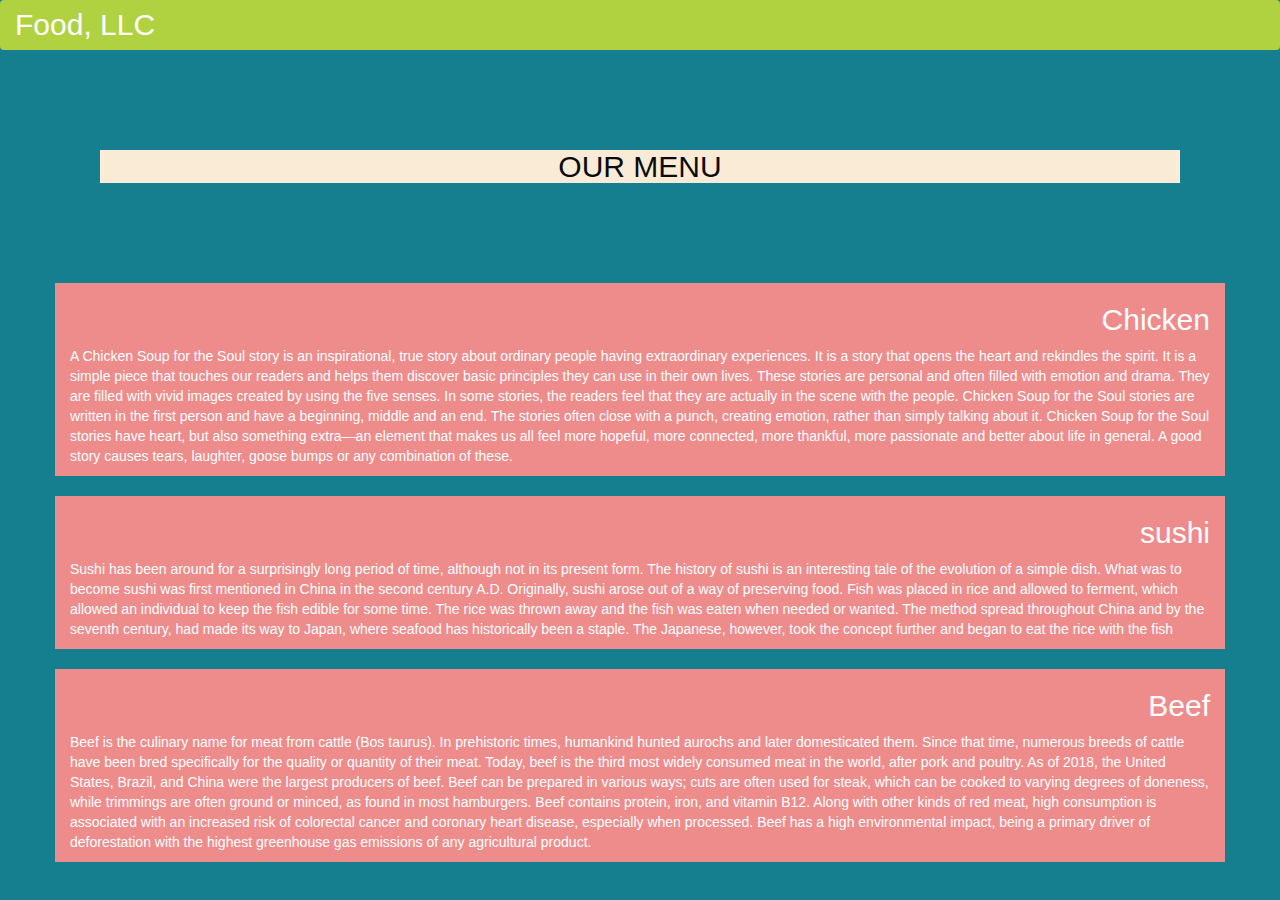
<file: mod 3/index.html>
<!DOCTYPE html>
<html lang="en">
<head>
 
  <meta charset="utf-8">
  <meta name="viewport" content="width=device-width, initial-scale=1">
  <link rel="stylesheet" href="https://maxcdn.bootstrapcdn.com/bootstrap/3.4.1/css/bootstrap.min.css">
  <link rel="stylesheet" type="text/css" href="style.css">
  <script src="https://ajax.googleapis.com/ajax/libs/jquery/3.5.1/jquery.min.js"></script>
  <script src="https://maxcdn.bootstrapcdn.com/bootstrap/3.4.1/js/bootstrap.min.js"></script>
  <title>HOTEL WEBSITE</title>
</head>
<body>

    <nav class="navbar" id="top">
        <div class="container-fluid">
      
          <div class="navbar-header">
            <button type="button" class="navbar-toggle" data-toggle="collapse" data-target="#myNavbar">
              <span class="icon-bar"></span>
              <span class="icon-bar"></span>
              <span class="icon-bar"></span> 
            </button>
            <a class="navbar-brand" href="#">Food, LLC</a>
          </div>
      
          <div class="collapse" id="myNavbar">
            <ul class="nav navbar-nav visible-xs">
              <li><a class="menu-item" href="#">Chicken</a></li>
              <li><a class="menu-item" href="#">Beef</a></li> 
              <li><a class="menu-item" href="#">Sushi</a></li> 
            </ul>
          </div>
      
        </div>
      </nav>

<h1><p class="text-center">Our Menu</p></h1>


<div id="main-content" >
    <div class="container">
  <div id="home-tiles" class="row">
      <div class="col-md-12 col-sm-12 col-xs-12">
            
            <p id="chickstory">
          <h2>Chicken</h2>
          A Chicken Soup for the Soul story is an inspirational, true story about ordinary people having extraordinary experiences.
           It is a story that opens the heart and rekindles the spirit. 
           It is a simple piece that touches our readers and helps them discover basic principles they can use in their own lives.
            These stories are personal and often filled with emotion and drama. 
            They are filled with vivid images created by using the five senses.
             In some stories, the readers feel that they are actually in the scene with the people.

Chicken Soup for the Soul stories are written in the first person and have a beginning, middle and an end.
 The stories often close with a punch, creating emotion, rather than simply talking about it. 
 Chicken Soup for the Soul stories have heart, but also something extra—an element that makes us all feel more hopeful,
  more connected, more thankful, more passionate and better about life in general. A good story causes tears, laughter, 
  goose bumps or any combination of these.
               </p>
         </div>
        </div>
        </div>
        </div>
        <br>

<div id="main-content" class="container">
    <div id="home-tiles" class="row">
        <div class="col-md-12 col-sm-13 col-xs-12">
              
              <p id="chickstory">
            <h2>sushi</h2>
            Sushi has been around for a surprisingly long period of time, although not in its present form. The history of sushi is an interesting tale of the evolution of a simple dish. What was to become sushi was first mentioned in China in the second century A.D. Originally, sushi arose out of a way of preserving food. Fish was placed in rice and allowed to ferment, which allowed an individual to keep the fish edible for some time. The rice was thrown away and the fish was eaten when needed or wanted. The method spread throughout China and by the seventh century, had made its way to Japan, where seafood has historically been a staple. The Japanese, however, took the concept further and began to eat the rice with the fish
        </p>
    </div>
  </div>
</div>
<br>


<div id="main-content" class="container">
    <div id="home-tiles" class="row">
        <div class="col-md-12 col-sm-13 col-xs-12">
              
              <p id="chickstory">
            <h2>Beef</h2>
            Beef is the culinary name for meat from cattle (Bos taurus).

In prehistoric times, humankind hunted aurochs and later domesticated them. Since that time, numerous breeds of cattle have been bred specifically for the quality or quantity of their meat. Today, beef is the third most widely consumed meat in the world, after pork and poultry. As of 2018, the United States, Brazil, and China were the largest producers of beef.

Beef can be prepared in various ways; cuts are often used for steak, which can be cooked to varying degrees of doneness, while trimmings are often ground or minced, as found in most hamburgers. Beef contains protein, iron, and vitamin B12. Along with other kinds of red meat, high consumption is associated with an increased risk of colorectal cancer and coronary heart disease, especially when processed. Beef has a high environmental impact, being a primary driver of deforestation with the highest greenhouse gas emissions of any agricultural product.
        </p>
    </div>
  </div>
</div>
</body>
</html>
</file>
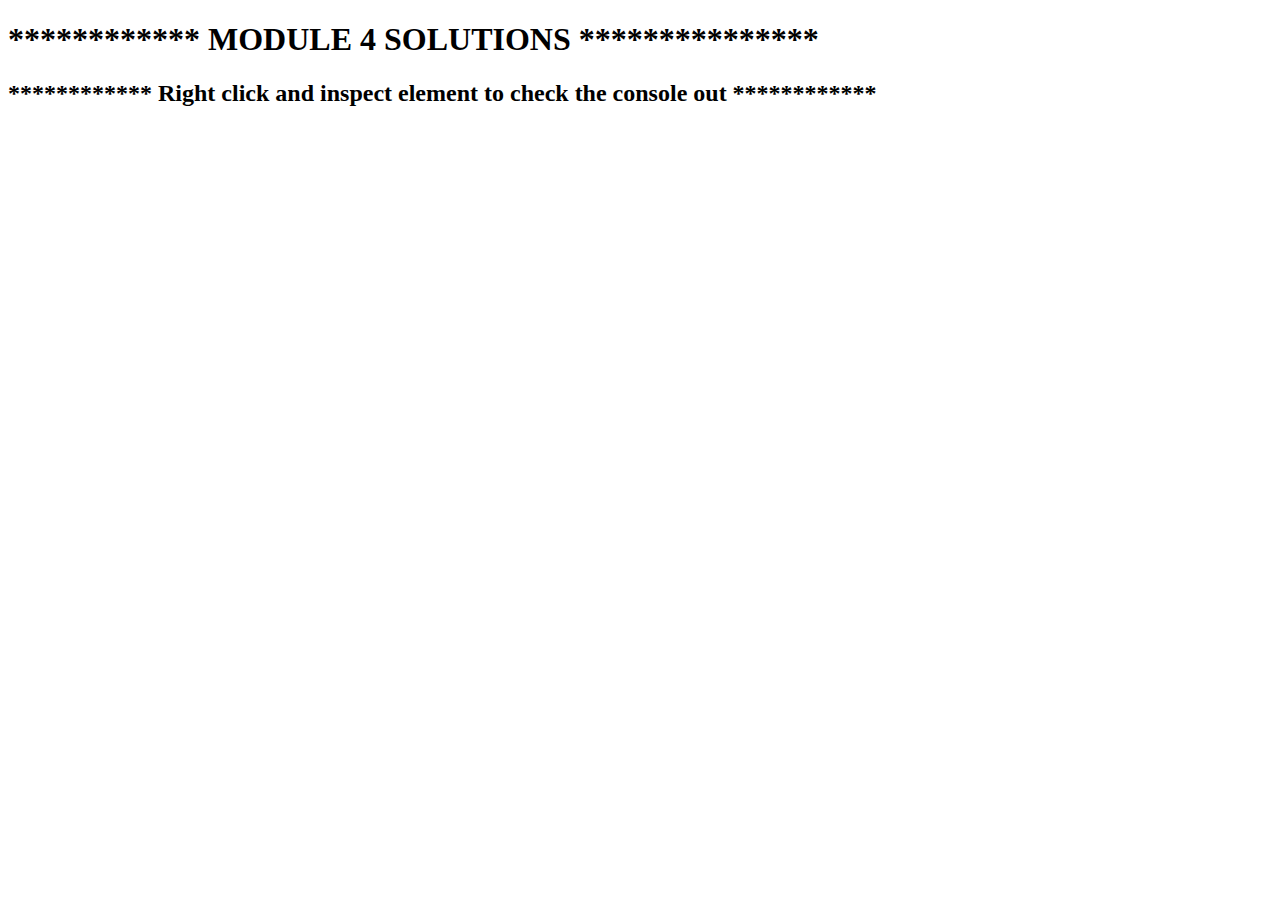
<file: mod 4/index.html>
<!DOCTYPE html>
<html>
<head>
	<title></title>
</head>
<body>
	<h1>************ MODULE 4 SOLUTIONS ***************</h1>
  <h2>************ Right click and inspect element to check the console out ************</h2>
	<script src="script.js" ="text/javascript">
	
		</script>

</body>
</html>
</file>
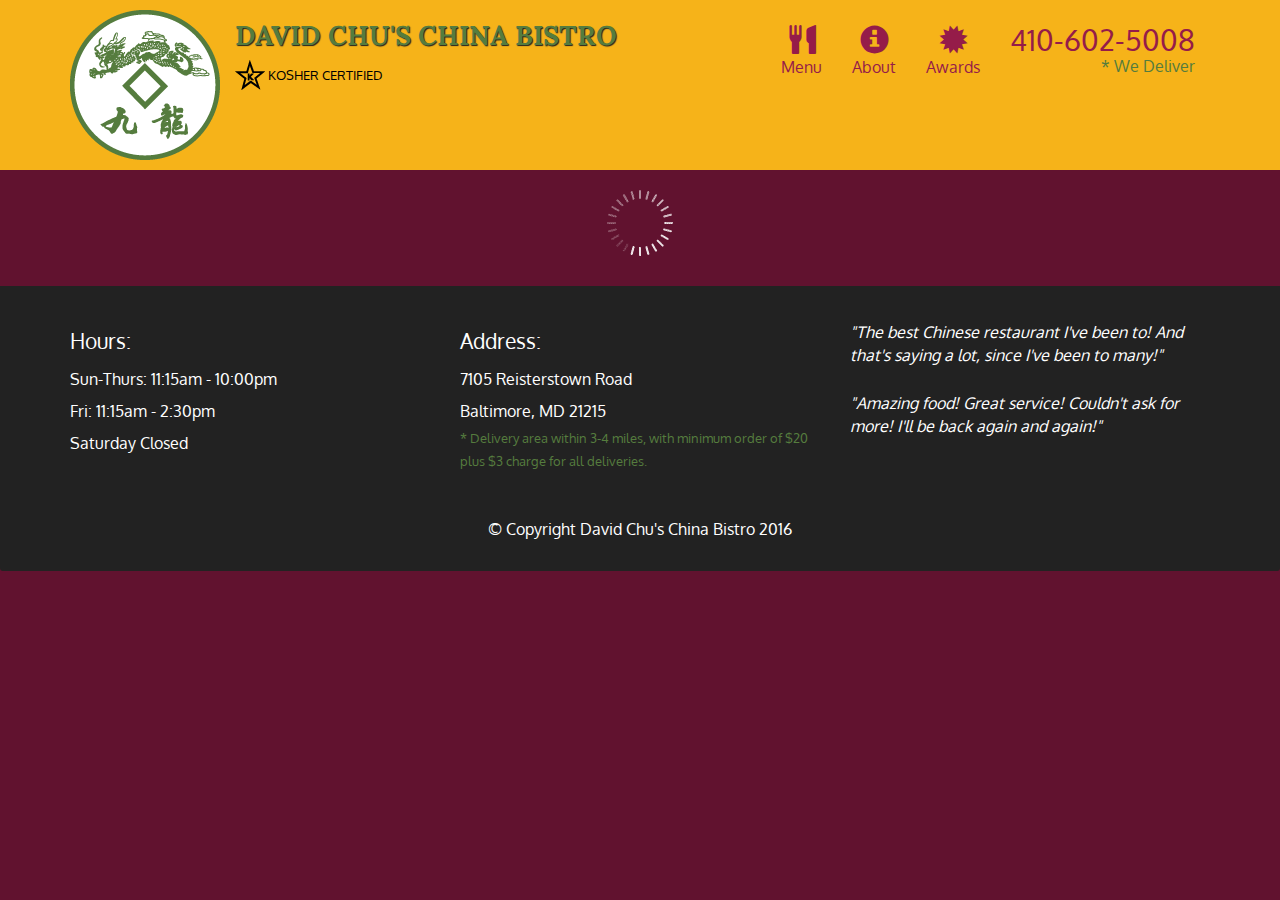
<file: mod 5/index.html>
<!doctype html>
<html lang="en">
  <head>
    <meta charset="utf-8">
    <meta http-equiv="X-UA-Compatible" content="IE=edge">
    <meta name="viewport" content="width=device-width, initial-scale=1">
    <title>David Chu's China Bistro</title>
    <link rel="stylesheet" href="css/bootstrap.min.css">
    <link rel="stylesheet" href="css/styles.css">
    <link href='https://fonts.googleapis.com/css?family=Oxygen:400,300,700' rel='stylesheet' type='text/css'>
    <link href='https://fonts.googleapis.com/css?family=Lora' rel='stylesheet' type='text/css'>
  </head>
<body>
  <header>
    <nav id="header-nav" class="navbar navbar-default">
      <div class="container">
        <div class="navbar-header">
          <a href="index.html" class="pull-left visible-md visible-lg">
            <div id="logo-img" alt="Logo image"></div>
          </a>

          <div class="navbar-brand">
            <a href="index.html"><h1>David Chu's China Bistro</h1></a>
            <p>
              <img src="images/star-k-logo.png" alt="Kosher certification">
              <span>Kosher Certified</span>
            </p>
          </div>

          <button id="navbarToggle" type="button" class="navbar-toggle collapsed" data-toggle="collapse" data-target="#collapsable-nav" aria-expanded="false">
            <span class="sr-only">Toggle navigation</span>
            <span class="icon-bar"></span>
            <span class="icon-bar"></span>
            <span class="icon-bar"></span>
          </button>
        </div>
        
        <div id="collapsable-nav" class="collapse navbar-collapse">
           <ul id="nav-list" class="nav navbar-nav navbar-right">
            <li id="navHomeButton" class="visible-xs active">
              <a href="index.html">
                <span class="glyphicon glyphicon-home"></span> Home</a>
            </li>
            <li id="navMenuButton">
              <a href="#" onclick="$dc.loadMenuCategories();">
                <span class="glyphicon glyphicon-cutlery"></span><br class="hidden-xs"> Menu</a>
            </li>
            <li>
              <a href="#">
                <span class="glyphicon glyphicon-info-sign"></span><br class="hidden-xs"> About</a>
            </li>
            <li>
              <a href="#">
                <span class="glyphicon glyphicon-certificate"></span><br class="hidden-xs"> Awards</a>
            </li>
            <li id="phone" class="hidden-xs">
              <a href="tel:410-602-5008">
                <span>410-602-5008</span></a><div>* We Deliver</div>
            </li>
          </ul><!-- #nav-list -->
        </div><!-- .collapse .navbar-collapse -->
      </div><!-- .container -->
    </nav><!-- #header-nav -->
  </header>

  <div id="call-btn" class="visible-xs">
    <a class="btn" href="tel:410-602-5008">
    <span class="glyphicon glyphicon-earphone"></span>
    410-602-5008
    </a>
  </div>
  <div id="xs-deliver" class="text-center visible-xs">* We Deliver</div>

  <div id="main-content" class="container"></div>

  <footer class="panel-footer">
    <div class="container">
      <div class="row">
        <section id="hours" class="col-sm-4">
          <span>Hours:</span><br>
          Sun-Thurs: 11:15am - 10:00pm<br>
          Fri: 11:15am - 2:30pm<br>
          Saturday Closed
          <hr class="visible-xs">
        </section>
        <section id="address" class="col-sm-4">
          <span>Address:</span><br>
          7105 Reisterstown Road<br>
          Baltimore, MD 21215
          <p>* Delivery area within 3-4 miles, with minimum order of $20 plus $3 charge for all deliveries.</p>
          <hr class="visible-xs">
        </section>
        <section id="testimonials" class="col-sm-4">
          <p>"The best Chinese restaurant I've been to! And that's saying a lot, since I've been to many!"</p>
          <p>"Amazing food! Great service! Couldn't ask for more! I'll be back again and again!"</p>
        </section>
      </div>
      <div class="text-center">&copy; Copyright David Chu's China Bistro 2016</div>
    </div>
  </footer>

  <!-- jQuery (Bootstrap JS plugins depend on it) -->
  <script src="js/jquery-2.1.4.min.js"></script>
  <script src="js/bootstrap.min.js"></script>
  <script src="js/ajax-utils.js"></script>
  <script src="js/script.js"></script>
</body>
</html>
</file>
<file: mod 3/style.css>
*{
	margin: 0;
	padding: 0;
	
}
.navbar{

border: none;
background-color: rgb(176, 210, 65);
color: #0bbc2e;
}
body{
	background-color: #157f90;
	color: white;
}
.center{
	width: 90%;
	background-color: rgb(237, 133, 133);

}
.container
{
	background-color: rgb(238, 140, 140);
}
.text-center{
	font-size: 30px;
    color: #0b0b0b;
    font-family: Impact, Haettenschweiler, 'Arial Narrow Bold', sans-serif;
    text-transform: uppercase;
    background-color: antiquewhite;
    margin: 100px;
}

h2{
	text-align: right;
}
#myNavbar ul li a {
	color: #0b0b0b;
    text-align: center;
}
.navbar-brand{
font-size: 30px;
color: #d54114;	
}
a.navbar-brand{
    color: #d54114;  
}

#chickstory{
    text-align: center;
}


.navbar-toggle{
	border: 2px solid white;
	margin-right: 25px;
}

.navbar-brand:hover{
	color: white;
}

.nav{
	margin: 0;
	padding: 0;
}

.icon-bar{
	background-color: white;
}
</file>
<file: mod 5/css/styles.css>
body {
  font-size: 16px;
  color: #fff;
  background-color: #61122f;
  font-family: 'Oxygen', sans-serif;
}

/** HEADER **/
#header-nav {
  background-color: #f6b319;
  border-radius: 0;
  border: 0;
}

#logo-img {
  background: url('../images/restaurant-logo_large.png') no-repeat;
  width: 150px;
  height: 150px;
  margin: 10px 15px 10px 0;
}

.navbar-brand {
  padding-top: 25px;
}
.navbar-brand h1 { /* Restaurant name */
  font-family: 'Lora', serif;
  color: #557c3e;
  font-size: 1.5em;
  text-transform: uppercase;
  font-weight: bold;
  text-shadow: 1px 1px 1px #222;
  margin-top: 0;
  margin-bottom: 0;
  line-height: .75;
}
.navbar-brand a:hover, .navbar-brand a:focus {
  text-decoration: none;
}
.navbar-brand p { /* Kosher cert */
  color: #000;
  text-transform: uppercase;
  font-size: .7em;
  margin-top: 15px;
}
.navbar-brand p span { /* Star-K */
  vertical-align: middle;
}

#nav-list {
  margin-top: 10px;
}
#nav-list a {
  color: #951C49;
  text-align: center;
}
#nav-list a:hover {
  background: #E7E7E7;
}
#nav-list a span {
  font-size: 1.8em;
}

#phone {
  margin-top: 5px;
}
#phone a { /* Phone number */
  text-align: right;
  padding-bottom: 0;
}
#phone div { /* We Deliver */
  color: #557c3e;
  text-align: right;
  padding-right: 15px;
}

.navbar-header button.navbar-toggle, .navbar-header .icon-bar {
  border: 1px solid #61122f;
}
.navbar-header button.navbar-toggle {
  clear: both;
  margin-top: -30px;
}
/* END HEADER */

/* FOOTER */
.panel-footer {
  margin-top: 30px;
  padding-top: 35px;
  padding-bottom: 30px;
  background-color: #222;
  border-top: 0;
}
.panel-footer div.row {
  margin-bottom: 35px;
}
#hours, #address {
  line-height: 2;
}
#hours > span, #address > span {
  font-size: 1.3em;
}
#address p {
  color: #557c3e;
  font-size: .8em;
  line-height: 1.8;
}
#testimonials {
  font-style: italic;
}
#testimonials p:nth-child(2) {
  margin-top: 25px;
}
/* END FOOTER */



/* HOME PAGE */
.container .jumbotron {
  box-shadow: 0 0 50px #3F0C1F;
  border: 2px solid #3F0C1F;
}

#menu-tile, #specials-tile, #map-tile {
  height: 250px;
  width: 100%;
  margin-bottom: 15px;
  position: relative;
  border: 2px solid #3F0C1F;
  overflow: hidden;
}
#menu-tile:hover, #specials-tile:hover, #map-tile:hover {
  box-shadow: 0 1px 5px 1px #cccccc;
}
#menu-tile {
  background: url('../images/menu-tile.jpg') no-repeat;
  background-position: center;
}
#specials-tile {
  background: url('../images/specials-tile.jpg') no-repeat;
  background-position: center;
}
#menu-tile span, #specials-tile span, #map-tile span {
  position: absolute;
  bottom: 0;
  right: 0;
  width: 100%;
  text-align: center;
  font-size: 1.6em;
  text-transform: uppercase;
  background-color: #000;
  color: #fff;
  opacity: .8;
}
/* END HOME PAGE */

/* MENU CATEGORIES PAGE */
.category-tile { 
  position: relative;
  border: 2px solid #3F0C1F;
  overflow: hidden;
  width: 200px;
  height: 200px;
  margin: 0 auto 15px;
}
.category-tile span {
  position: absolute;
  bottom: 0;
  right: 0;
  width: 100%;
  text-align: center;
  font-size: 1.2em;
  text-transform: uppercase;
  background-color: #000;
  color: #fff;
  opacity: .8;
}
.category-tile:hover {
  box-shadow: 0 1px 5px 1px #cccccc;
}

#menu-categories-title + div {
  margin-bottom: 50px;
}
/* END MENU CATEGORIES PAGE */

/* SINGLE CATEGORY PAGE */
.menu-item-tile {
  margin-bottom: 25px;
}
.menu-item-tile hr {
  width: 80%;
}
.menu-item-tile .menu-item-price {
  font-size: 1.1em;
  text-align: right;
  margin-top: -15px;
  margin-right: -15px;
}
.menu-item-tile .menu-item-price span {
  font-size: .6em;
}
.menu-item-photo {
  position: relative;
  border: 2px solid #3F0C1F; 
  overflow: hidden;
  padding: 0;
  margin-right: -15px;
  margin-left: auto;
  margin-bottom: 20px;
  max-width: 250px;
}
.menu-item-photo div {
  position: absolute;
  bottom: 0;
  right: 0;
  width: 80px;
  background-color: #557c3e;
  text-align: center;
}
.menu-item-description {
  padding-right: 30px;
}
h3.menu-item-title {
  margin: 0 0 10px;
}
.menu-item-details {
  font-size: .9em;
  font-style: italic;
}
/* END SINGLE CATEGORY PAGE */


/********** Large devices only **********/
@media (min-width: 1200px) {
  .container .jumbotron {
    background: url('../images/jumbotron_1200.jpg') no-repeat;
    height: 675px;
  }
}

/********** Medium devices only **********/
@media (min-width: 992px) and (max-width: 1199px) {
  /* Header */
  #logo-img {
    background: url('../images/restaurant-logo_medium.png') no-repeat;
    width: 100px;
    height: 100px;
    margin: 5px 5px 5px 0;
  }
  /* End Header */

  /* Home Page */
  .container .jumbotron {
    background: url('../images/jumbotron_992.jpg') no-repeat;
    height: 558px;
  }
  /* End Home Page */
}

/********** Small devices only **********/
@media (min-width: 768px) and (max-width: 991px) {
  /* Home Page */
  .container .jumbotron {
    background: url('../images/jumbotron_768.jpg') no-repeat;
    height: 432px;
  }
  /* End Home Page */
}

/********** Extra small devices only **********/
@media (max-width: 767px) {
  /* Header */
  .navbar-brand {
    padding-top: 10px;
    height: 80px;
  }
  .navbar-brand h1 { /* Restaurant name */
    padding-top: 10px;
    font-size: 5vw; /* 1vw = 1% of viewport width */
  }
  .navbar-brand p { /* Kosher cert */
    font-size: .6em;
    margin-top: 12px;
  }
  .navbar-brand p img { /* Star-K */
    height: 20px;
  }

  #collapsable-nav a { /* Collapsed nav menu text */
    font-size: 1.2em;
  }
  #collapsable-nav a span { /* Collapsed nav menu glyph */
    font-size: 1em;
    margin-right: 5px;
  }

  #call-btn > a {
    font-size: 1.5em;
    display: block;
    margin: 0 20px;
    padding: 10px;
    border: 2px solid #fff;
    background-color: #f6b319;
    color: #951c49;
  }
  #xs-deliver {
    margin-top: 5px;
    font-size: .7em;
    letter-spacing: .1em;
    text-transform: uppercase;
  }
  /* End Header */

  /* Footer */
  .panel-footer section {
    margin-bottom: 30px;
    text-align: center;
  }
  .panel-footer section:nth-child(3) {
    margin-bottom: 0; /* margin already exists on the whole row */
  }
  .panel-footer section hr {
    width: 50%;
  }
  /* End Footer */

  /* Home Page */
  .container .jumbotron {
    margin-top: 30px;
    padding: 0;
  }
  #menu-tile, #specials-tile {
    width: 360px;
    margin: 0 auto 15px;
  }

  .menu-item-photo {
    margin-right: auto;
  }
  .menu-item-tile .menu-item-price {
    text-align: center;
  }
  .menu-item-description {
    text-align: center;;
  }
}


/********** Super extra small devices Only :-) (e.g., iPhone 4) **********/
@media (max-width: 479px) {
  /* Header */
  .navbar-brand h1 { /* Restaurant name */
    padding-top: 5px;
    font-size: 6vw;
  }
  /* End Header */
  
  /* Home page */
  #menu-tile, #specials-tile {
    width: 280px;
    margin: 0 auto 15px;
  }

  .col-xxs-12 {
    position: relative;
    min-height: 1px;
    padding-right: 15px;
    padding-left: 15px;
    float: left;
    width: 100%;
  }
}
</file>
